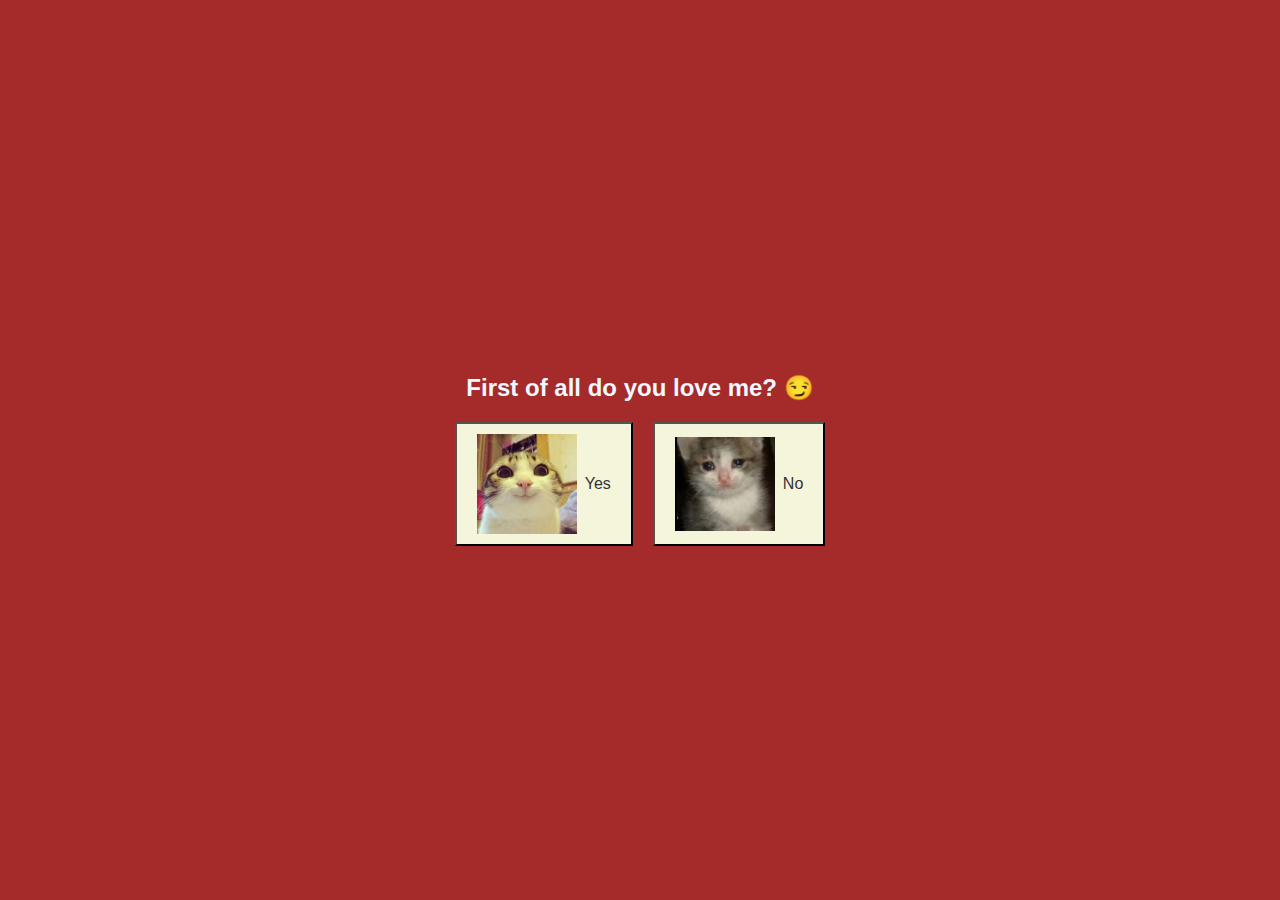
<file: about-yourself.html>
<!DOCTYPE html>
<html lang="en">
<head>
  <meta charset="UTF-8">
  <title>Yes or No</title>
  <link rel="stylesheet" href="style2.css">
</head>
<body>
  <div class="center">
  <h2>First of all do you love me? &#128527; </h2> 
  <div class="button-container">
    <a href="you.html" style="text-decoration: none; color: #333;">
    <button id="yesBtn" style="
      transition: background-color 0.3s"
      onmouseover="this.style.backgroundColor='black'"
      onmouseout="this.style.backgroundColor='#f5f5dc'" >
      <img src="smillingcat.jpg" alt="" >
      Yes
    </button>
    </a>
    <button id="noBtn" style="
      transition: background-color 0.3s"
      onmouseover="this.style.backgroundColor='black'"
      onmouseout="this.style.backgroundColor='#f5f5dc'" >
      <img src="sad cat.jpeg" alt="">
      <a href="" style="text-decoration: none; color: #333;">No</a>
    </button>
  </div>
  </div>
  <script>
    const yesBtn = document.getElementById('yesBtn');
    const noBtn = document.getElementById('noBtn');
    let fontSize = 16;
    let padding = 10;

    noBtn.addEventListener('click', () => {
      fontSize += 2;
      padding += 1;
      yesBtn.style.fontSize = `${fontSize}px`;
      yesBtn.style.padding = `${padding}px ${padding * 2}px`;
    });
  </script>
</body>
</html>
</file>
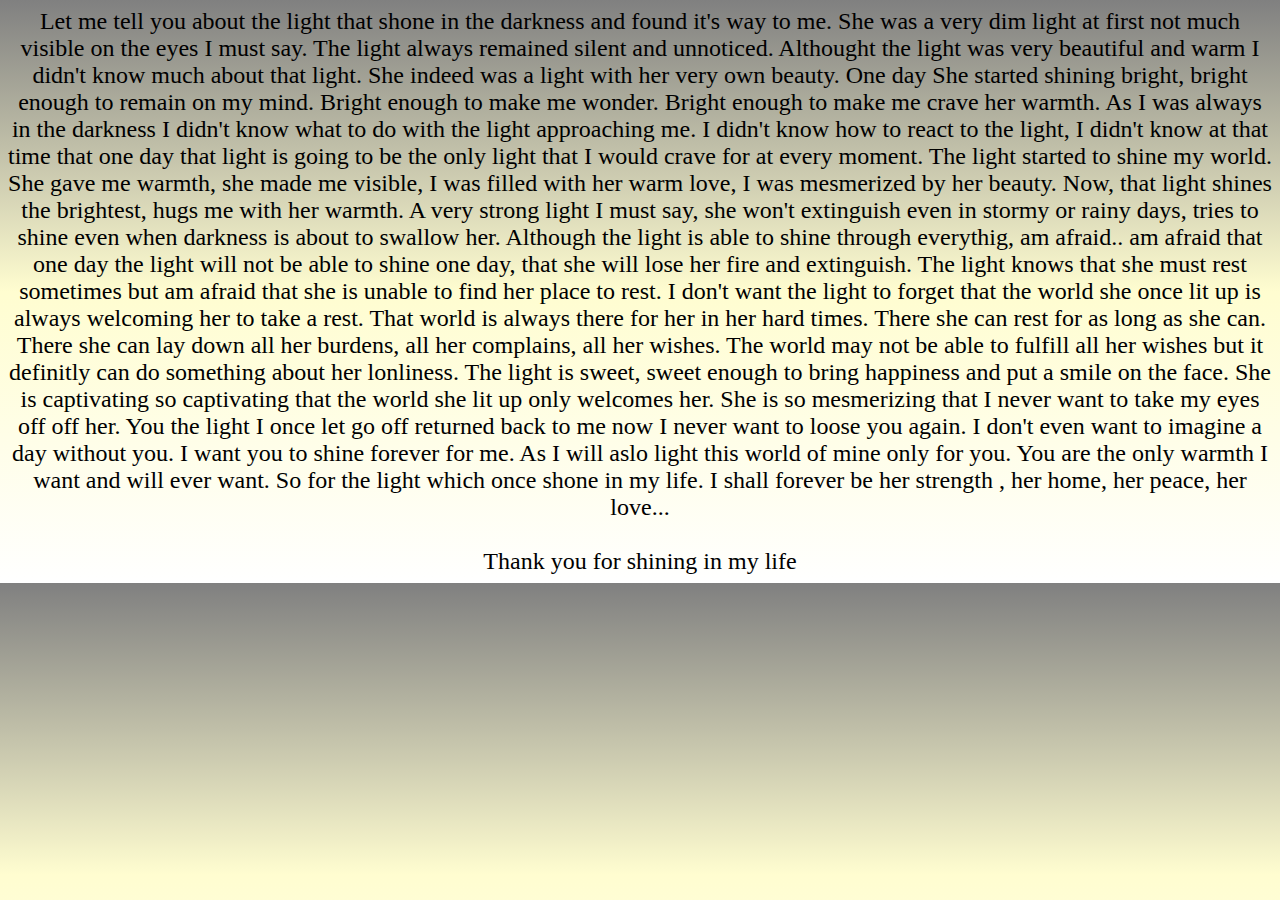
<file: you.html>
<!DOCTYPE html>
<html lang="en">
<head>
    <meta charset="UTF-8">
    <meta name="viewport" content="width=device-width, initial-scale=1.0">
    <title>Document</title>
    <style>
        body{
            background-image:linear-gradient(gray,#FFFDD0,white) ;
            font-size: x-large;
            font-family: "Delius Swash Caps", cursive;
            text-align: center;
        }
    </style>
</head>
<body>
    <div class="body">
    Let me tell you about the light that shone in the darkness and found it's way to me.
    She was a very dim light at first not much 
    visible on the eyes I must say. The light always remained
    silent and unnoticed. Althought the light was very beautiful and warm
    I didn't know much about that light. She indeed was a light with
    her very own beauty. One day She started shining bright, bright
    enough to remain on my mind. Bright enough to make me wonder. Bright enough to 
    make me crave her warmth. As I was always in the darkness I didn't know what to 
    do with the light approaching me. I didn't know how to react to the light, I didn't know at that time that one day that light is 
    going to be the only light that I would crave for at every moment. The light started
    to shine my world. She gave me warmth, she made me visible, I was filled with her warm love, I was mesmerized
    by her beauty. Now, that light shines the brightest,
    hugs me with her warmth. A very strong light I must say, she won't extinguish 
    even in stormy or rainy days, tries to shine even when darkness is about to 
    swallow her. Although the light is able to shine through everythig, am afraid.. am afraid that one day the light will 
    not be able to shine one day, that she will lose her fire and extinguish. The light knows that she must rest sometimes but am afraid that she is 
    unable to find her place to rest. I don't want the light to forget that 
    the world she once lit up is always welcoming her to take a rest.
    That world is always there for her in her hard times. There she can rest for as long as she can.
    There she can lay down all her burdens, all her complains, all her wishes. The world may not be able 
    to fulfill all her wishes but it definitly can do something about her lonliness.
    The light is sweet, sweet enough to bring happiness and put a smile on the face.
    She is captivating so captivating that the world she lit up only welcomes
    her. She is so mesmerizing that I never want to take my eyes off off her.
    You the light I once let go off returned back to me now I never want to loose you again.
    I don't even want to imagine a day without you. I want you to shine forever for me.
    As I will aslo light this world of mine only for you. You are the only warmth I want and will ever want.
    So for the light which once shone in my life. I shall forever be her strength
    , her home, her peace, her love...
    <br><br>
    Thank you for shining in my life
<i class="fa-solid fa-heart" style="color: #c52052;"></i><i class="fa-solid fa-heart" style="color: #c52052;"></i><i class="fa-solid fa-heart" style="color: #c52052;"></i><i class="fa-solid fa-heart" style="color: #c52052;"></i><i class="fa-solid fa-heart" style="color: #c52052;"></i><i class="fa-solid fa-heart" style="color: #c52052;"></i>
</div>
</body>
</html>
</file>
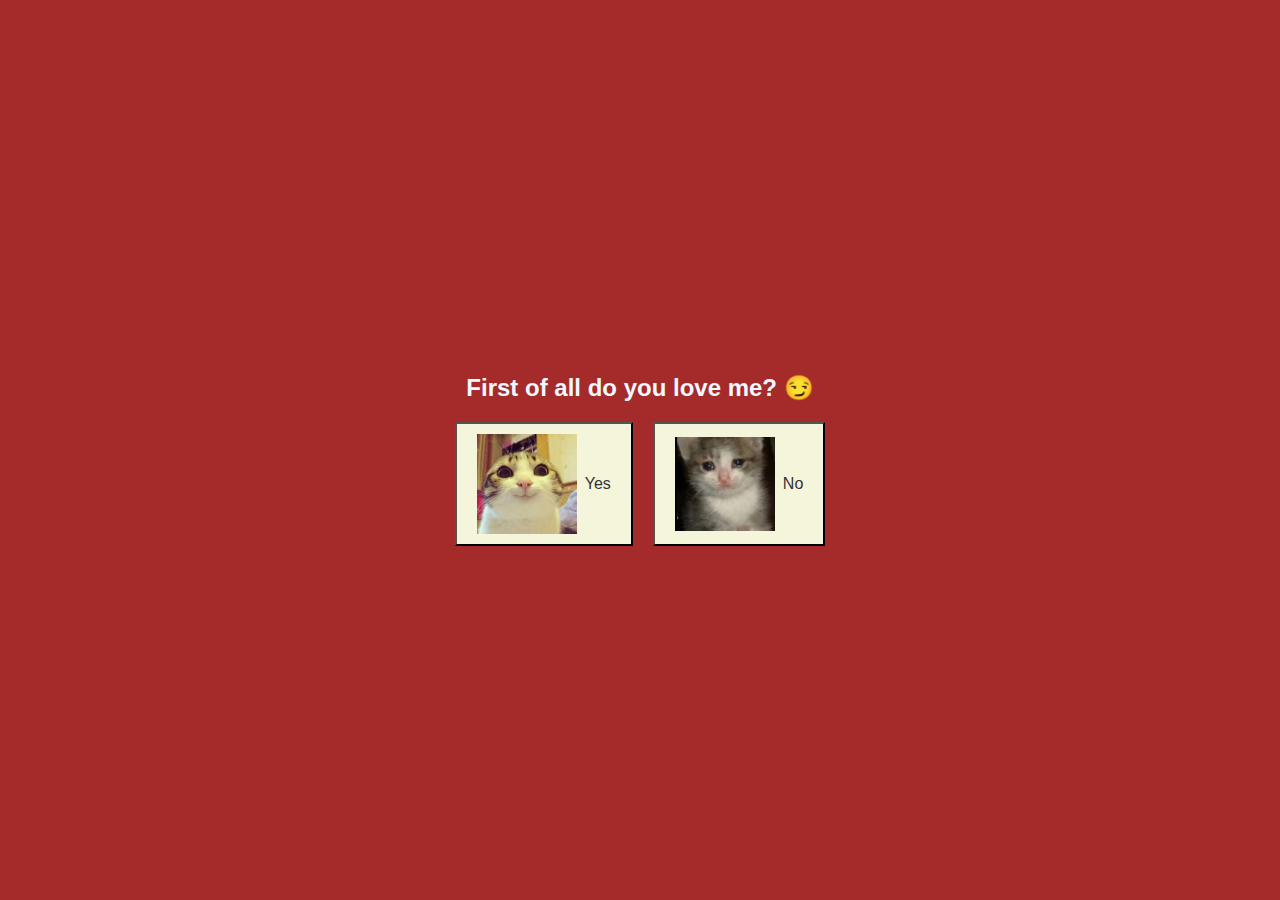
<file: HHB/about-yourself.html>
<!DOCTYPE html>
<html lang="en">
<head>
  <meta charset="UTF-8">
  <title>Yes or No</title>
  <link rel="stylesheet" href="style2.css">
</head>
<body>
  <div class="center">
  <h2>First of all do you love me? &#128527; </h2> 
  <div class="button-container">
    <a href="you.html" style="text-decoration: none; color: #333;">
    <button id="yesBtn" style="
      transition: background-color 0.3s"
      onmouseover="this.style.backgroundColor='black'"
      onmouseout="this.style.backgroundColor='#f5f5dc'" >
      <img src="smillingcat.jpg" alt="" >
      Yes
    </button>
    </a>
    <button id="noBtn" style="
      transition: background-color 0.3s"
      onmouseover="this.style.backgroundColor='black'"
      onmouseout="this.style.backgroundColor='#f5f5dc'" >
      <img src="sad cat.jpeg" alt="">
      <a href="" style="text-decoration: none; color: #333;">No</a>
    </button>
  </div>
  </div>
  <script>
    const yesBtn = document.getElementById('yesBtn');
    const noBtn = document.getElementById('noBtn');
    let fontSize = 16;
    let padding = 10;

    noBtn.addEventListener('click', () => {
      fontSize += 2;
      padding += 1;
      yesBtn.style.fontSize = `${fontSize}px`;
      yesBtn.style.padding = `${padding}px ${padding * 2}px`;
    });
  </script>
</body>
</html>
</file>
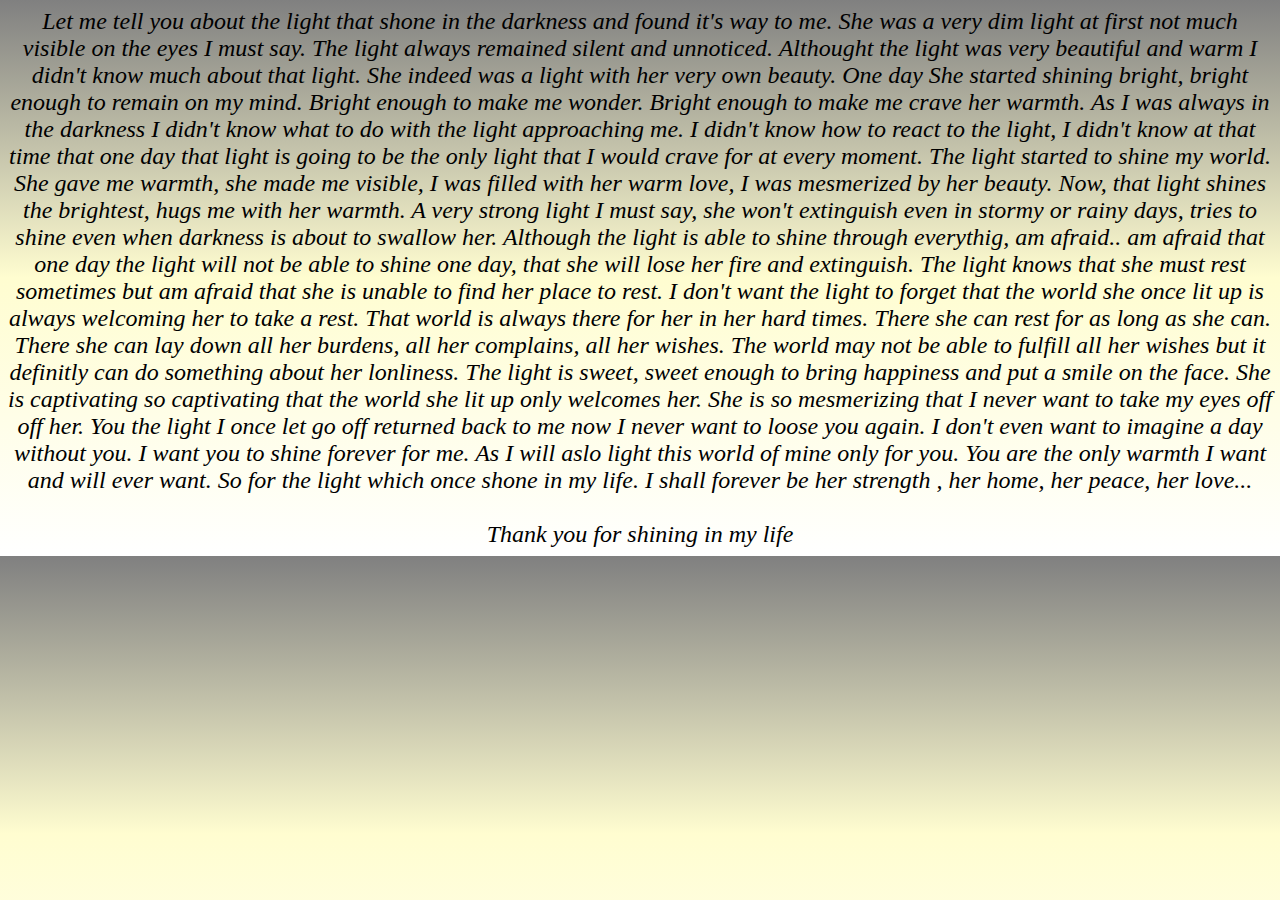
<file: HHB/you.html>
<!DOCTYPE html>
<html lang="en">
<head>
    <meta charset="UTF-8">
    <meta name="viewport" content="width=device-width, initial-scale=1.0">
    <title>Document</title>
    <style>
        body{
            background-image:linear-gradient(gray,#FFFDD0,white) ;
            font-size: x-large;
           font-family: "Sofia", cursive;
            font-style: italic;
            text-align: center;
        }
    </style>
</head>
<body>
    <div class="body">
    Let me tell you about the light that shone in the darkness and found it's way to me.
    She was a very dim light at first not much 
    visible on the eyes I must say. The light always remained
    silent and unnoticed. Althought the light was very beautiful and warm
    I didn't know much about that light. She indeed was a light with
    her very own beauty. One day She started shining bright, bright
    enough to remain on my mind. Bright enough to make me wonder. Bright enough to 
    make me crave her warmth. As I was always in the darkness I didn't know what to 
    do with the light approaching me. I didn't know how to react to the light, I didn't know at that time that one day that light is 
    going to be the only light that I would crave for at every moment. The light started
    to shine my world. She gave me warmth, she made me visible, I was filled with her warm love, I was mesmerized
    by her beauty. Now, that light shines the brightest,
    hugs me with her warmth. A very strong light I must say, she won't extinguish 
    even in stormy or rainy days, tries to shine even when darkness is about to 
    swallow her. Although the light is able to shine through everythig, am afraid.. am afraid that one day the light will 
    not be able to shine one day, that she will lose her fire and extinguish. The light knows that she must rest sometimes but am afraid that she is 
    unable to find her place to rest. I don't want the light to forget that 
    the world she once lit up is always welcoming her to take a rest.
    That world is always there for her in her hard times. There she can rest for as long as she can.
    There she can lay down all her burdens, all her complains, all her wishes. The world may not be able 
    to fulfill all her wishes but it definitly can do something about her lonliness.
    The light is sweet, sweet enough to bring happiness and put a smile on the face.
    She is captivating so captivating that the world she lit up only welcomes
    her. She is so mesmerizing that I never want to take my eyes off off her.
    You the light I once let go off returned back to me now I never want to loose you again.
    I don't even want to imagine a day without you. I want you to shine forever for me.
    As I will aslo light this world of mine only for you. You are the only warmth I want and will ever want.
    So for the light which once shone in my life. I shall forever be her strength
    , her home, her peace, her love...
    <br><br>
    Thank you for shining in my life
<i class="fa-solid fa-heart" style="color: #c52052;"></i><i class="fa-solid fa-heart" style="color: #c52052;"></i><i class="fa-solid fa-heart" style="color: #c52052;"></i><i class="fa-solid fa-heart" style="color: #c52052;"></i><i class="fa-solid fa-heart" style="color: #c52052;"></i><i class="fa-solid fa-heart" style="color: #c52052;"></i>
</div>
</body>
</html>
</file>
<file: style2.css>
html, body {
      margin: 0;
      height: 100%;
      font-family: Arial, sans-serif;
    }
    body{
        display: flex;
         justify-content: center;
      align-items: center;
      background-color: brown;

    }
    .center {
      display: flex;
      flex-direction: column;
      align-items: center;
    }
    h2 {
        color: aliceblue;
      margin-bottom: 20px;
    }

    .button-container {
      display: flex;
      gap: 20px;
      align-items: center;
      
    }

    button {
      font-size: 16px;
      padding: 10px 20px;
      display: flex;
      align-items: center;
      gap: 8px;
      cursor: pointer;
      transition: all 0.3s ease;
      background-color: #f5f5dc;
      color:  #333;
      
    }

    button img {
      width: 100px;
      height: 100px;
      object-fit: contain;
    }
</file>
<file: HHB/style2.css>
html, body {
      margin: 0;
      height: 100%;
      font-family: Arial, sans-serif;
    }
    body{
        display: flex;
         justify-content: center;
      align-items: center;
      background-color: brown;

    }
    .center {
      display: flex;
      flex-direction: column;
      align-items: center;
    }
    h2 {
        color: aliceblue;
      margin-bottom: 20px;
    }

    .button-container {
      display: flex;
      gap: 20px;
      align-items: center;
      
    }

    button {
      font-size: 16px;
      padding: 10px 20px;
      display: flex;
      align-items: center;
      gap: 8px;
      cursor: pointer;
      transition: all 0.3s ease;
      background-color: #f5f5dc;
      color:  #333;
      
    }

    button img {
      width: 100px;
      height: 100px;
      object-fit: contain;
    }
</file>
